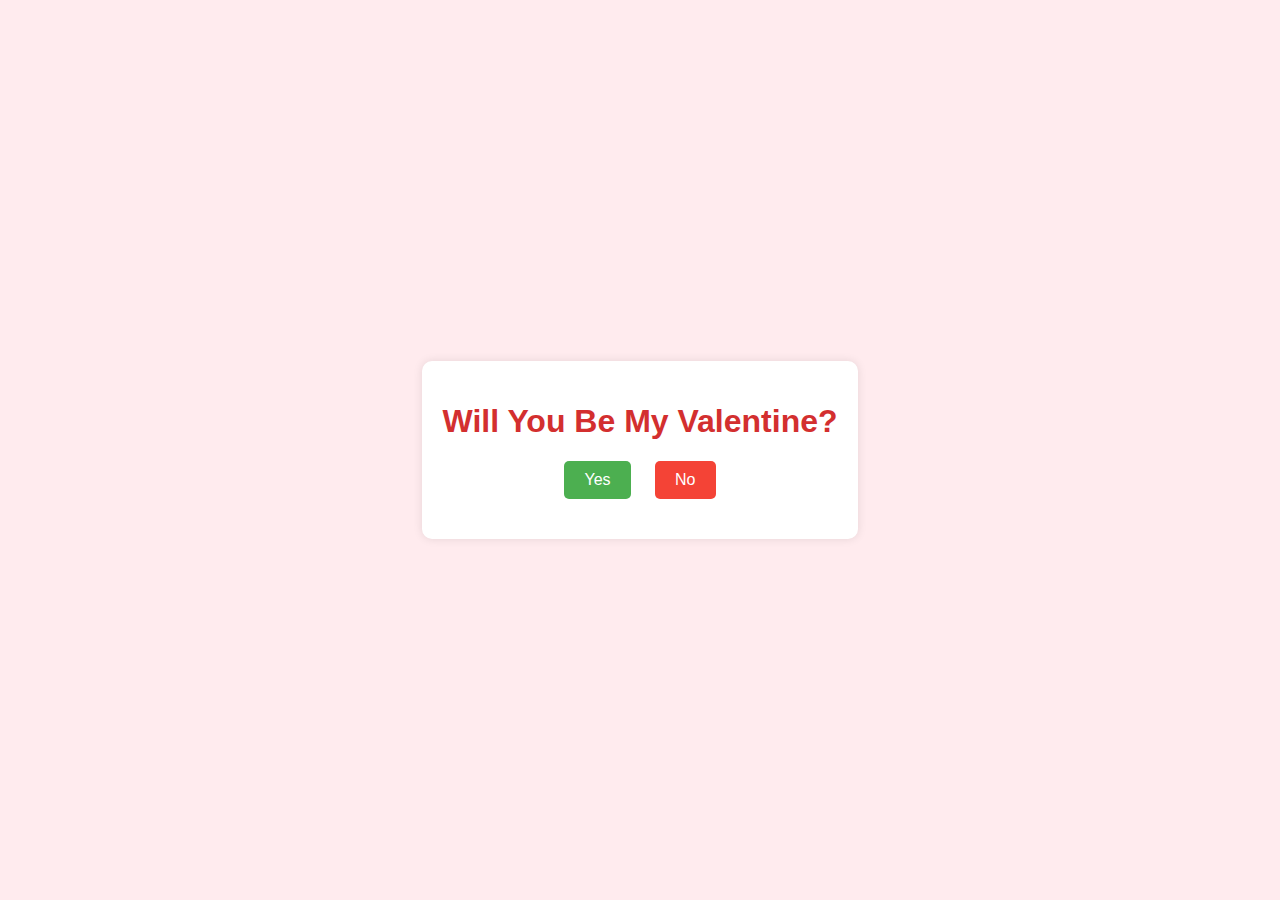
<file: index.html>
<!DOCTYPE html>
<html lang="en">
    <head>
        <meta charset="UTF-8">
        <meta name="viewport" content="width=device-width, initial-scale=1.0">
        <title>Click to Open</title>
        <link rel="stylesheet" href="valentine.css">
    </head>
    <body>
        <div class="container">
            <h1>Will You Be My Valentine?</h1>
        <div class="buttons">
            <button id="yesbtn">Yes</button>
            <button id="nobtn">No</button>
        </div>
        <div id="message"></div>
        <div id="hearts"></div>
        <audio id="song" style="display: none;">
            <source src="60a343982944c37105b2e0299d5c5087_20250214_155436_20250214_155448.mp3" type="audio/mpeg">
        </audio>
        </div>
        <script src="valentine.js"></script>
    </body>
</html>
</file>
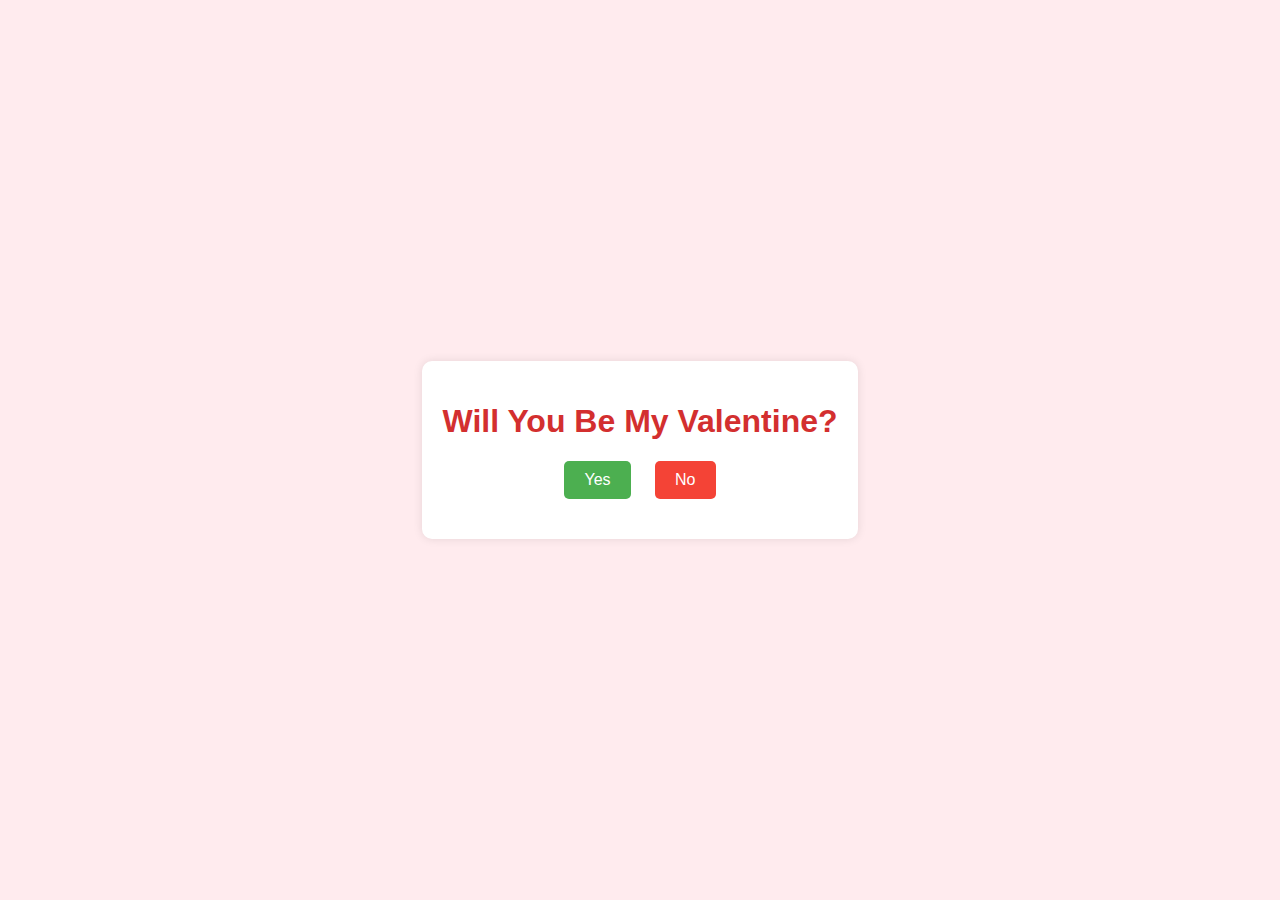
<file: valentine.html>
<!DOCTYPE html>
<html lang="en">
    <head>
        <meta charset="UTF-8">
        <meta name="viewport" content="width=device-width, initial-scale=1.0">
        <title>Click to Open</title>
        <link rel="stylesheet" href="valentine.css">
    </head>
    <body>
        <div class="container">
            <h1>Will You Be My Valentine?</h1>
        <div class="buttons">
            <button id="yesbtn">Yes</button>
            <button id="nobtn">No</button>
        </div>
        <div id="message"></div>
        <div id="hearts"></div>
        <audio id="song" style="display: none;">
            <source src="60a343982944c37105b2e0299d5c5087_20250214_155436_20250214_155448.mp3" type="audio/mpeg">
        </audio>
        </div>
        <script src="valentine.js"></script>
    </body>
</html>
</file>
<file: valentine.css>
body {
    margin: 0;
    padding: 0;
    display: flex;
    justify-content: center;
    align-items: center;
    height: 100vh;
    background-color: #ffebee;
    font-family: Arial, sans-serif;

}

.container {
    text-align: center;
    background-color: #fff;
    padding: 20px;
    border-radius: 10px;
    box-shadow: 0 0 10px rgba( 0, 0, 0, 0.1);

}

h1 {
    color: #d32f2f;

}

.buttons {
    margin-top: 20px;

}

button {
    padding: 10px 20px;
    margin: 0  10px;
    font-size: 16px;
    border:  none;
    border-radius: 5px;
    cursor: pointer;
    transition: transform 0.2s;

}

#yesbtn {
    background-color: #4caf50;
    color: white;

}

#nobtn {
    background-color: #f44336;
    color: white;

}

button:hover {
    transform: scale(1.1);

}

#message {
    margin-top: 20px;
    font-size: 20px;
    color: #d32f2f;

}

#song {
    display: none;
}

@keyframes heartRain {
    0% { transform: translateY(-100%); }
    100% { transform:  translateY(100vh);}

}

.heart {
    position: absolute;
    color: #ff4081;
    font-size: 20px;
    animation: heartRain 5s linear infinite;

}

@keyframes brokenHeart {
    0% {transform: scale(1); }
    50% {transform: scale(1.5); }
    100% {transform: scale(1); }

}

.broken-heart { 
    font-size: 50px;
    color: #f44336;
    animation:  brokenHeart 1s infinite;

}
</file>
